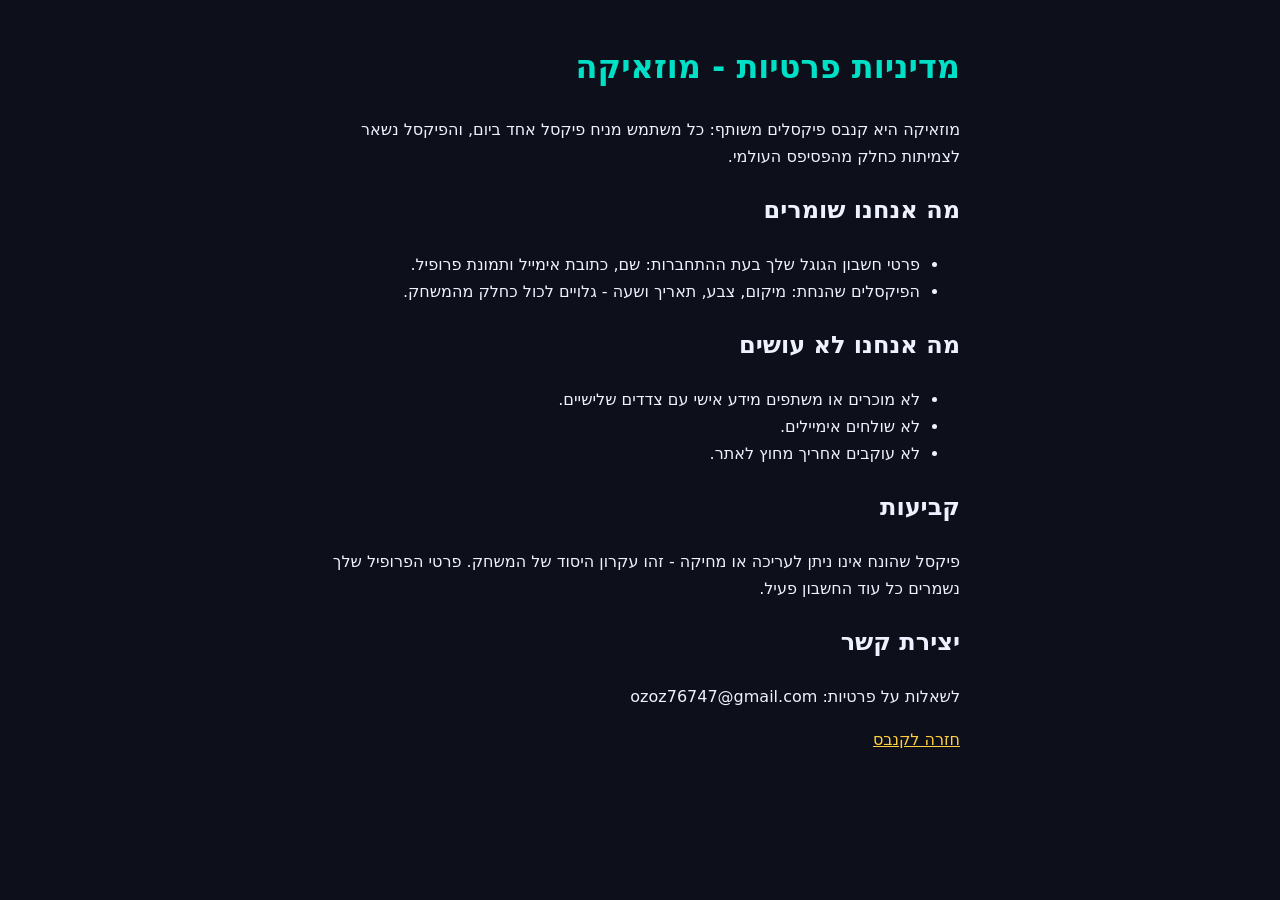
<file: worker/public/privacy.html>
<!DOCTYPE html>
<html lang="he" dir="rtl">
<head>
<meta charset="utf-8">
<meta name="viewport" content="width=device-width, initial-scale=1">
<title>מדיניות פרטיות - מוזאיקה</title>
<style>
body { background:#0d0f1a; color:#eef1ff; font-family:"Segoe UI",system-ui,Arial,sans-serif; max-width:640px; margin:40px auto; padding:0 16px; line-height:1.7; }
h1 { color:#00e0c6; }
a { color:#ffcf40; }
</style>
</head>
<body>
<h1>מדיניות פרטיות - מוזאיקה</h1>
<p>מוזאיקה היא קנבס פיקסלים משותף: כל משתמש מניח פיקסל אחד ביום, והפיקסל נשאר לצמיתות כחלק מהפסיפס העולמי.</p>
<h2>מה אנחנו שומרים</h2>
<ul>
<li>פרטי חשבון הגוגל שלך בעת ההתחברות: שם, כתובת אימייל ותמונת פרופיל.</li>
<li>הפיקסלים שהנחת: מיקום, צבע, תאריך ושעה - גלויים לכול כחלק מהמשחק.</li>
</ul>
<h2>מה אנחנו לא עושים</h2>
<ul>
<li>לא מוכרים או משתפים מידע אישי עם צדדים שלישיים.</li>
<li>לא שולחים אימיילים.</li>
<li>לא עוקבים אחריך מחוץ לאתר.</li>
</ul>
<h2>קביעות</h2>
<p>פיקסל שהונח אינו ניתן לעריכה או מחיקה - זהו עקרון היסוד של המשחק. פרטי הפרופיל שלך נשמרים כל עוד החשבון פעיל.</p>
<h2>יצירת קשר</h2>
<p>לשאלות על פרטיות: ozoz76747@gmail.com</p>
<p><a href="/">חזרה לקנבס</a></p>
</body>
</html>
</file>
